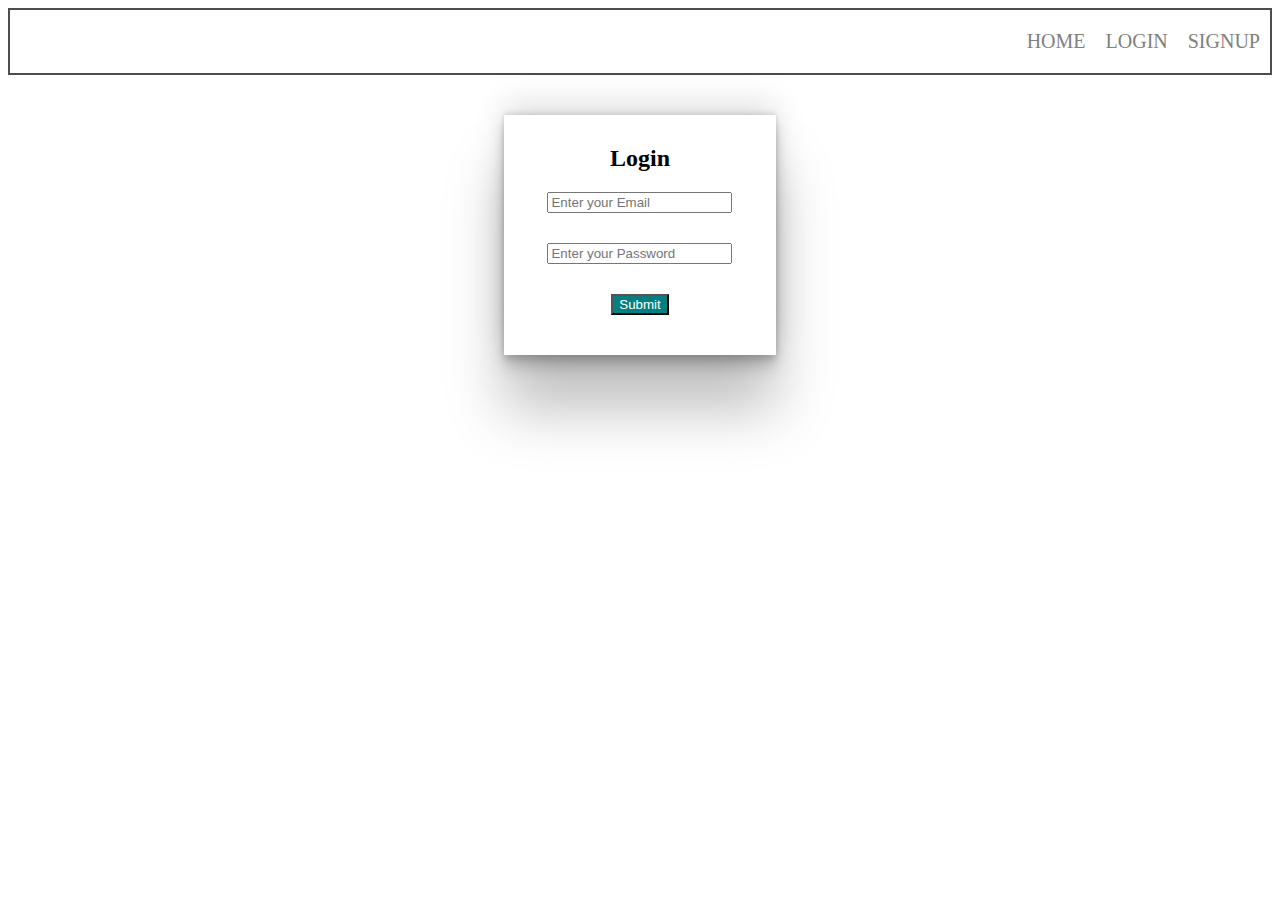
<file: login.html>
<!DOCTYPE html>
<html lang="en">

    <head>
        <meta charset="UTF-8">
        <meta http-equiv="X-UA-Compatible" content="IE=edge">
        <meta name="viewport" content="width=device-width, initial-scale=1.0">
        <title>Login</title>
        <link rel="stylesheet" href="login.css">
    </head>

    <body>
        <div id="navbar">
            <div><a href="index.html"><p class="nav">HOME</p></a></div> 
            <div> <a href="login.html"><p class="nav">LOGIN</p></a></div>
            <div> <a href="signup.html"><p class="nav">SIGNUP</p></a></div>
         </div>
        <div id="login-form-div">
         <h2>Login</h2>
            <form onsubmit="checkUser(event)">
                <!--Write form input elements here-->
                    <input id="mail" type="text" placeholder="Enter your Email" required>
                    <br>
                    <input id="pass" type="password" placeholder="Enter your Password" required>
                    <br>
                    <input type="submit" id="sub">
            </form>

        </div>
    </body>

</html>
<script src="login.js"></script>
</file>
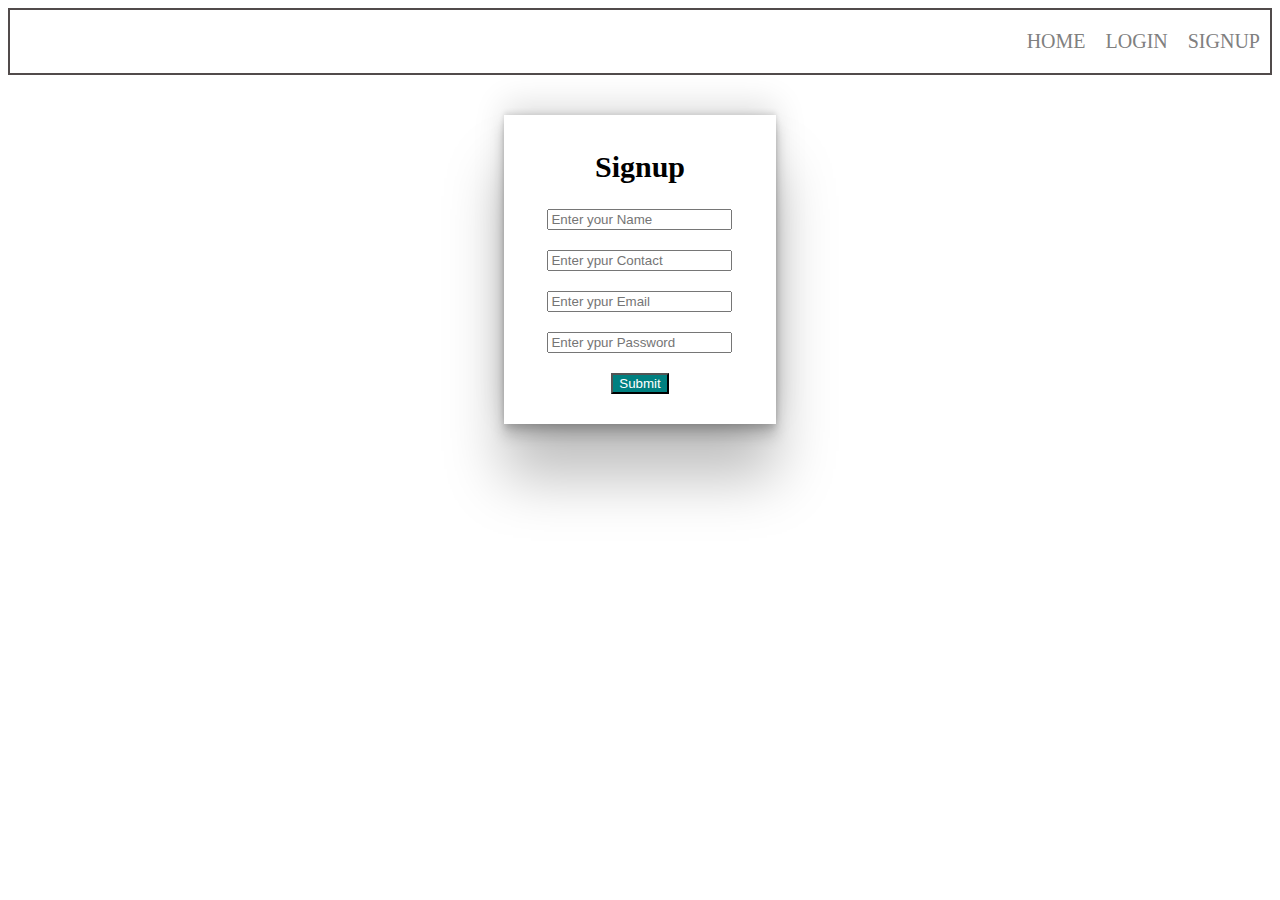
<file: signup.html>
<!DOCTYPE html>
<html lang="en">

    <head>
        <meta charset="UTF-8">
        <meta http-equiv="X-UA-Compatible" content="IE=edge">
        <meta name="viewport" content="width=device-width, initial-scale=1.0">
        <title>Signup</title>
        <link rel="stylesheet" href="signup.css">
    </head>

    <body>
        <div id="navbar">
            <div><a href="index.html"><p class="nav">HOME</p></a></div> 
            <div> <a href="login.html"><p class="nav">LOGIN</p></a></div>
            <div> <a href="signup.html"><p class="nav">SIGNUP</p></a></div>
         </div>
        <div id="signup-form-div">
            
            <h2>Signup</h2>

            <form onsubmit="userdata(event)" id="form">
                <!--Write form input elements here-->
                <input type="text" placeholder="Enter your Name" id="name" required >
                <br>
                <input type="number" placeholder="Enter ypur Contact" id="contact" required >
                <br>
                <input type="email" placeholder="Enter ypur Email" id="email" required >
                <br>
                <input type="password" placeholder="Enter ypur Password" id="password" required >
                 <br>
                 <input type="submit" id="submit">
            </form>


        </div>
    </body>

</html>
<script src="signup.js"></script>
</file>
<file: login.css>
#navbar{
    display: flex;
    gap: 20px;
    justify-content: end;
    border: 2px solid rgb(81, 75, 75);
    padding-right: 10px;
}
#navbar a{
    text-decoration: none;
}
.nav{
    text-decoration: none;
    
    font-size: 20px;
   color: gray;
}
#login-form-div{
    margin: auto;
    margin-top: 40px;
    text-align: center;
    width: 20%;
    padding: 10px;
    box-shadow: rgba(0, 0, 0, 0.25) 0px 54px 55px, rgba(0, 0, 0, 0.12) 0px -12px 30px, rgba(0, 0, 0, 0.12) 0px 4px 6px, rgba(0, 0, 0, 0.17) 0px 12px 13px, rgba(0, 0, 0, 0.09) 0px -3px 5px;
}
#sub{
    background-color: teal;
    color: white;
}
#sub:hover{
    cursor: pointer;
    background-color: red;
}
#login-form-div>form>input{
margin-bottom: 30px;
}
</file>
<file: signup.css>
#navbar{
    display: flex;
    gap: 20px;
    justify-content: end;
    border: 2px solid rgb(81, 75, 75);
    padding-right: 10px;
}
#navbar a{
    text-decoration: none;
}
.nav{
    text-decoration: none;
    
    font-size: 20px;
   color: gray;
}
#signup-form-div{
    margin: auto;
    margin-top: 40px;
    text-align: center;
    width: 20%;
    padding: 10px;
    box-shadow: rgba(0, 0, 0, 0.25) 0px 54px 55px, rgba(0, 0, 0, 0.12) 0px -12px 30px, rgba(0, 0, 0, 0.12) 0px 4px 6px, rgba(0, 0, 0, 0.17) 0px 12px 13px, rgba(0, 0, 0, 0.09) 0px -3px 5px;
}
#signup-form-div>h2{
    font-size: 30px;
}
#signup-form-div>form>input{
    margin-bottom: 20px;
}
#submit{
    background-color: teal;
    color: white;
}
#submit:hover{
    background-color: red;
    /* color: white; */
    cursor: pointer;
    border-radius: 5px;
}
</file>
